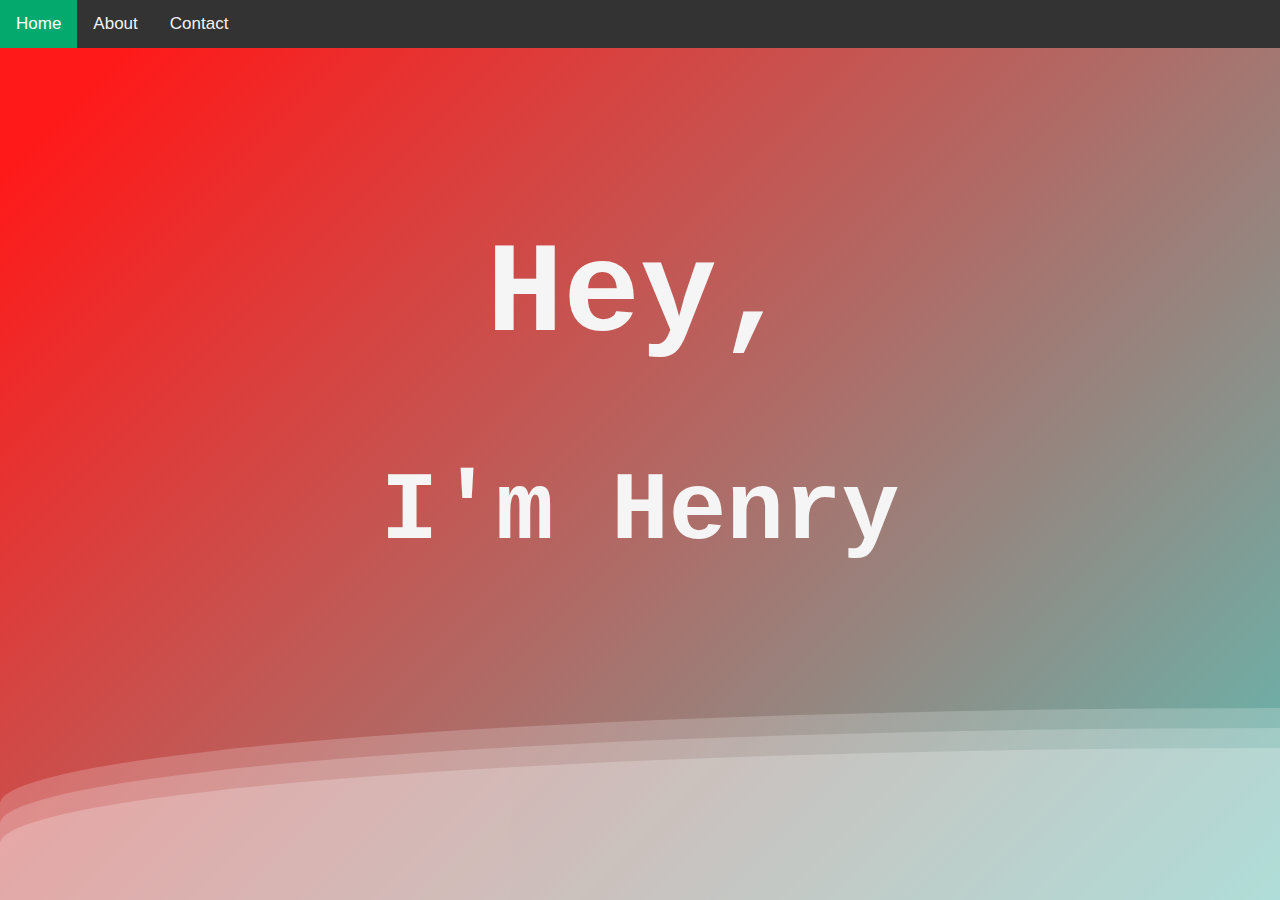
<file: index.html>
<!DOCTYPE html>
<html>
  <head>
  <link rel="stylesheet" href="index.css">
  <link rel="stylesheet" href="style.css">
     <div class="topnav">
  <a class="active" href="#home">Home</a>
  <a href="about.html">About</a>
  <a href="contact.html">Contact</a>
</div> 
  </head>
  <body>
    <div class="title">
        <h1>Hey,</h1>
        <h2>I'm Henry</h2>
    </div>
    <div>
        <div class="wave"></div>
        <div class="wave"></div>
        <div class="wave"></div>
     </div>
  </body>
</html>
</file>
<file: index.css>
.topnav {
    background-color: #333;
    overflow: hidden;
  }

  .topnav a {
    float: left;
    color: #f2f2f2;
    text-align: center;
    padding: 14px 16px;
    text-decoration: none;
    font-size: 17px;
  }
  
  .topnav a:hover {
    background-color: #ddd;
    color: black;
  }
  
  .topnav a.active {
    background-color: #04AA6D;
    color: white;
  }

.title {
    color: whitesmoke;
    text-align: center;
    padding-top: 100px;
    scale: 4;
    font-family: 'Courier New', monospace;
}
</file>
<file: style.css>
body {
    margin: auto;
    font-family: -apple-system, BlinkMacSystemFont, sans-serif;
    overflow: auto;
    background: linear-gradient(315deg, rgba(101,0,94,1) 3%, rgba(60,132,206,1) 38%, rgba(48,238,226,1) 68%, rgba(255,25,25,1) 98%);
    animation: gradient 15s ease infinite;
    background-size: 400% 400%;
    background-attachment: fixed;
}

@keyframes gradient {
    0% {
        background-position: 0% 0%;
    }
    50% {
        background-position: 100% 100%;
    }
    100% {
        background-position: 0% 0%;
    }
}

.wave {
    background: rgb(255 255 255 / 25%);
    border-radius: 1000% 1000% 0 0;
    position: fixed;
    width: 200%;
    height: 12em;
    animation: wave 10s -3s linear infinite;
    transform: translate3d(0, 0, 0);
    opacity: 0.8;
    bottom: 0;
    left: 0;
    z-index: -1;
}

.wave:nth-of-type(2) {
    bottom: -1.25em;
    animation: wave 18s linear reverse infinite;
    opacity: 0.8;
}

.wave:nth-of-type(3) {
    bottom: -2.5em;
    animation: wave 20s -1s reverse infinite;
    opacity: 0.9;
}

@keyframes wave {
    2% {
        transform: translateX(1);
    }

    25% {
        transform: translateX(-25%);
    }

    50% {
        transform: translateX(-50%);
    }

    75% {
        transform: translateX(-25%);
    }

    100% {
        transform: translateX(1);
    }
}
</file>
